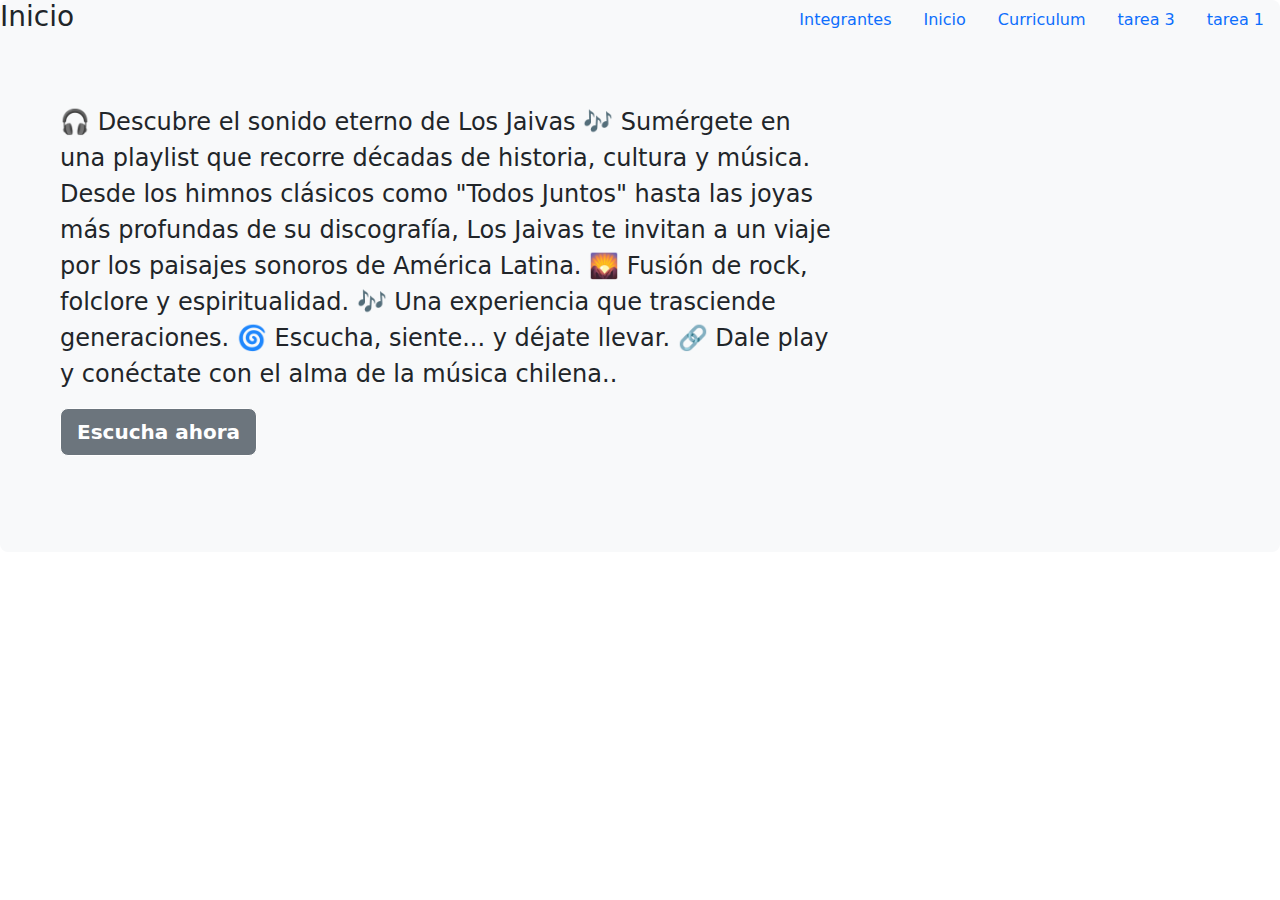
<file: pagina3.html>
<!doctype html>
<html lang="en">
  <head>
    <meta charset="utf-8">
    <meta name="viewport" content="width=device-width, initial-scale=1">
    <meta name="description" content="">
    <meta name="author" content="Mark Otto, Jacob Thornton, and Bootstrap contributors">
    <meta name="generator" content="Hugo 0.84.0">
    <title>Jumbotron example · Bootstrap v5.0</title>

    <link rel="canonical" href="https://getbootstrap.com/docs/5.0/examples/jumbotron/">

    

    <!-- Bootstrap core CSS -->
<link href="https://cdn.jsdelivr.net/npm/bootstrap@5.0.2/dist/css/bootstrap.min.css"" rel="stylesheet">

    <style>
      .bd-placeholder-img {
        font-size: 1.125rem;
        text-anchor: middle;
        -webkit-user-select: none;
        -moz-user-select: none;
        user-select: none;
      }

      @media (min-width: 768px) {
        .bd-placeholder-img-lg {
          font-size: 3.5rem;
        }
      }
    </style>

    
  </head>
  <body>
    
<main>
  <header class="mb-auto">
    <div>
      <h3 class="float-md-start mb-0">Inicio</h3>
      <nav class="nav nav-masthead justify-content-center float-md-end">
        <a class="nav-link active" aria-current="page" href="pagina2.html">Integrantes</a>
        <a class="nav-link active" aria-current="page" href="index.html">Inicio</a>
        <a class="nav-link active" aria-current="page" href="Curriculum.html">Curriculum</a>
        <a class="nav-link active" aria-current="page" href="tare3.html">tarea 3</a>
        <a class="nav-link active" aria-current="page" href="tarea1.html">tarea 1</a>
      </nav>
    </div>
  </header>

    <div class="p-5 mb-4 bg-light rounded-3">
      <div class="container-fluid py-5">
        <h1 class="display-5 fw-bold"></h1>
        <p class="col-md-8 fs-4">🎧 Descubre el sonido eterno de Los Jaivas 🎶
          Sumérgete en una playlist que recorre décadas de historia, cultura y música. Desde los himnos clásicos como "Todos Juntos" hasta las joyas más profundas de su discografía, Los Jaivas te invitan a un viaje por los paisajes sonoros de América Latina.
          
          🌄 Fusión de rock, folclore y espiritualidad.
          🎶 Una experiencia que trasciende generaciones.
          🌀 Escucha, siente... y déjate llevar.
          
          🔗 Dale play y conéctate con el alma de la música chilena..</p>

        <a href="https://open.spotify.com/album/2hSZjJ2kcjzIJdGgAWNGEq?si=30135zTjStqmojCzV216rg" class="btn btn-lg btn-secondary fw-bold border-white ">Escucha ahora</a>
      </div>
    </div>

  


    
  </body>
</html>
</file>
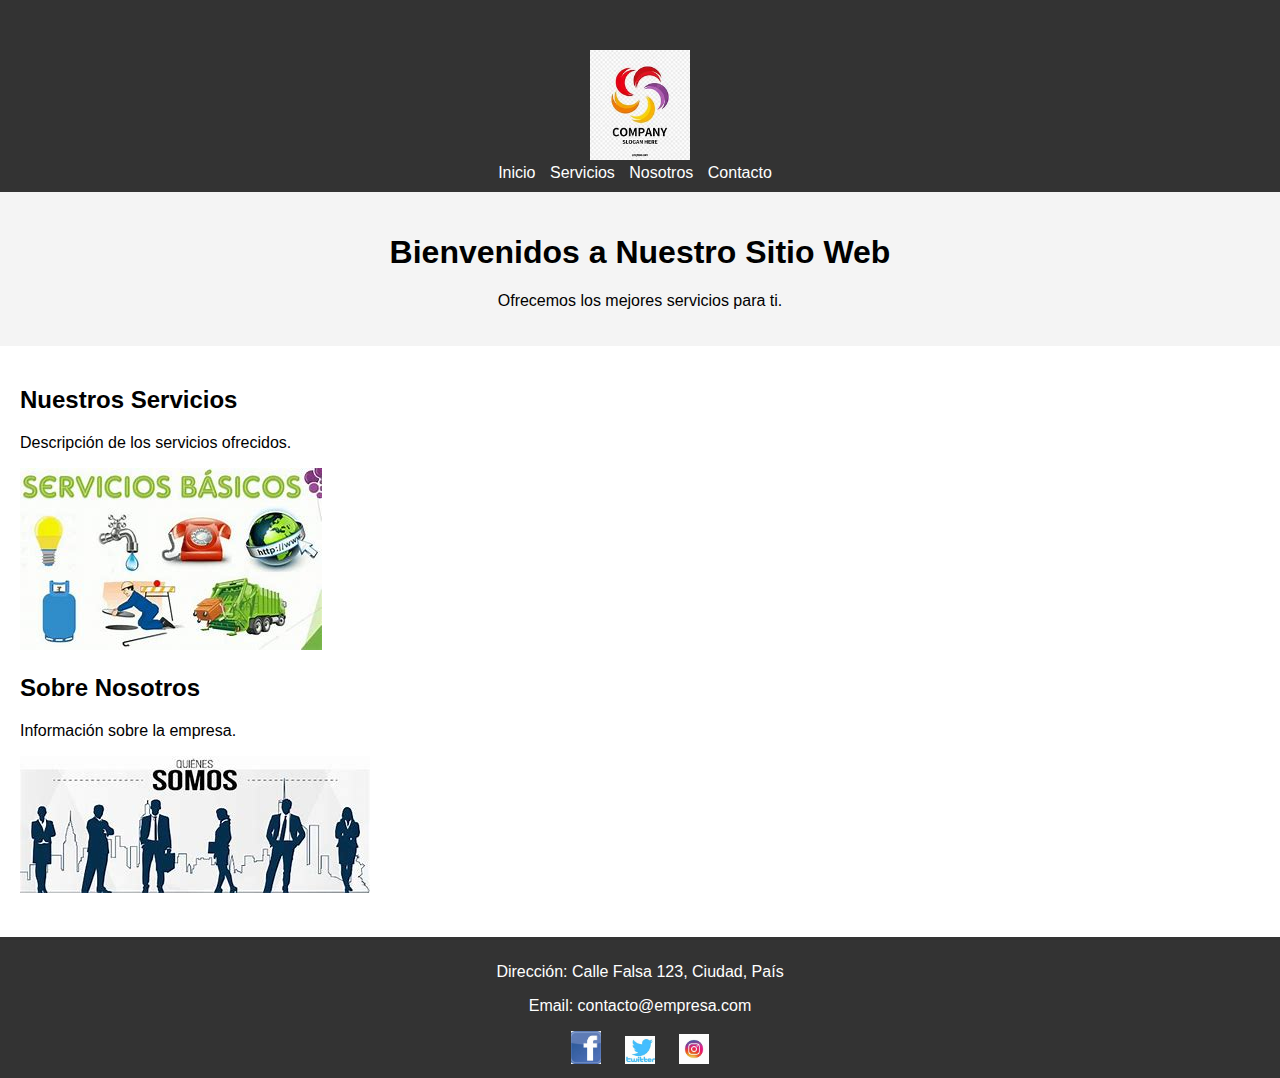
<file: tare3.html>
<!DOCTYPE html>

<html lang="es">

<head>

    <meta charset="UTF-8">

    <meta name="viewport" content="width=device-width, initial-scale=1.0">

    <title>Ejemplo de Sitio Web</title>

    <link rel="stylesheet" href="styles.css">

</head>

<body>

    <header>

        <!-- Encabezado -->

    </header>

    <nav>

        <!-- Menú de navegación -->

    </nav>

    <main>

        <!-- Contenido principal -->

    </main>

    <footer>

        <!-- Pie de página -->

    </footer>

</body>

</html>
<header>

    <div class="logo">

        <img src="./imagenes/OIP (4).jpg" alt="Logo de la Empresa">

    </div>

    <nav>

        <ul>

            <li><a href="#">Inicio</a></li>

            <li><a href="#">Servicios</a></li>

            <li><a href="#">Nosotros</a></li>

            <li><a href="#">Contacto</a></li>

        </ul>

    </nav>

</header>

<main>

    <section class="banner">

        <h1>Bienvenidos a Nuestro Sitio Web</h1>

        <p>Ofrecemos los mejores servicios para ti.</p>

    </section>

    <section class="contenido">

        <article>

            <h2>Nuestros Servicios</h2>

            <p>Descripción de los servicios ofrecidos.</p>

            <img src="./imagenes/OIP (5).jpg" alt="Servicio 1">

        </article>

        <article>

            <h2>Sobre Nosotros</h2>

            <p>Información sobre la empresa.</p>

            <img src="./imagenes/OIP (6).jpg" alt="Nosotros">

        </article>

    </section>

</main>

<footer>

    <p>Dirección: Calle Falsa 123, Ciudad, País</p>

    <p>Email: contacto@empresa.com</p>

    <div class="redes-sociales">

        <a href="#"><img src="./imagenes/descargar.jpg" alt="Facebook"></a>

        <a href="#"><img src="./imagenes/OIP (7).jpg" alt="Twitter"></a>

        <a href="#"><img src="./imagenes/OIP (8).jpg" alt="Instagram"></a>

    </div>

</footer>
</file>
<file: styles.css>
body {

    font-family: Arial, sans-serif;

    margin: 0;

    padding: 0;

}

header {

    background-color: #333;

    color: white;

    padding: 10px 0;

    text-align: center;

}

header .logo img {

    max-width: 100px;

}

nav ul {

    list-style-type: none;

    margin: 0;

    padding: 0;

}

nav ul li {

    display: inline;

    margin-right: 10px;

}

nav ul li a {

    color: white;

    text-decoration: none;

}

.banner {

    background-color: #f4f4f4;

    padding: 20px;

    text-align: center;

}

.contenido {

    padding: 20px;

}

.contenido article {

    margin-bottom: 20px;

}

.contenido article img {

    max-width: 100%;

    height: auto;

}

footer {

    background-color: #333;

    color: white;

    text-align: center;

    padding: 10px 0;

}

.redes-sociales img {

    width: 30px;

    margin: 0 10px;

}
</file>
